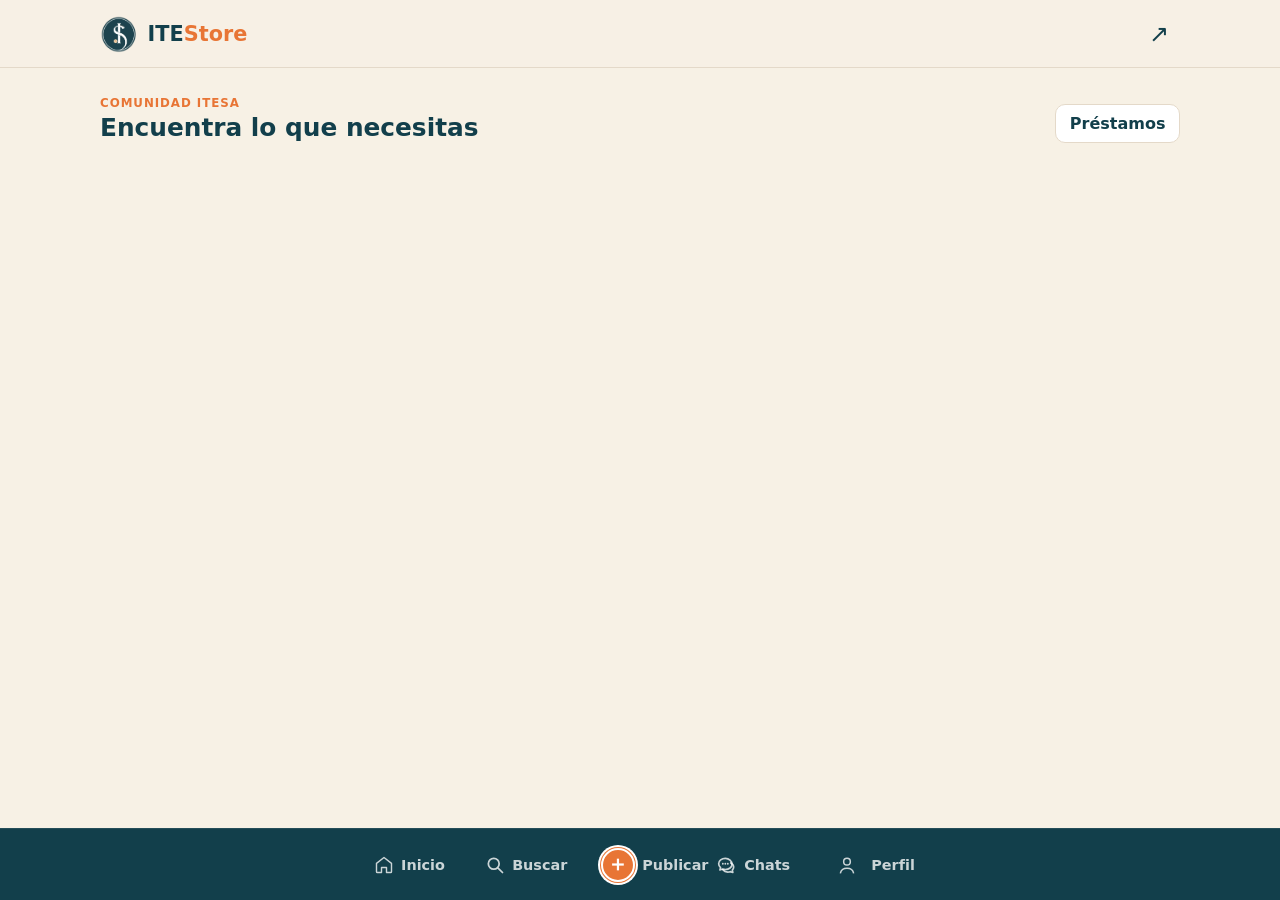
<file: index.html>
<!doctype html>
<html lang="es-MX">
  <head>
    <meta charset="UTF-8" />
    <meta name="viewport" content="width=device-width, initial-scale=1.0" />
    <meta name="theme-color" content="#123f4b" />
    <meta name="description" content="Marketplace universitario para estudiantes del ITESA." />
    <link rel="manifest" href="manifest.webmanifest" />
    <link rel="icon" type="image/png" href="assets/icons/itestore-icon.png" />
    <link rel="stylesheet" href="css/variables.css?v=20261117-10" />
    <link rel="stylesheet" href="css/base.css?v=20261117-10" />
    <link rel="stylesheet" href="css/components.css?v=20261117-10" />
    <link rel="stylesheet" href="css/responsive.css?v=20261117-10" />
    <title>ITEStore | ITESA</title>
  </head>
  <body>
    <a class="skip-link" href="#main-content">Saltar al contenido</a>
    <header class="topbar">
      <a class="brand" href="#home" aria-label="ITEStore, inicio"><img class="brand-logo" src="assets/icons/itestore-icon.png" alt="" /><span>ITE<span>Store</span></span></a>
      <div class="topbar-actions"><button class="icon-button" id="session-button" aria-label="Abrir inicio de sesión">↗</button></div>
    </header>

    <main id="main-content" class="page-shell" tabindex="-1">
      <section class="view active" data-view="home" aria-labelledby="home-title">
        <div class="section-heading"><div><p class="eyebrow">COMUNIDAD ITESA</p><h1 id="home-title">Encuentra lo que necesitas</h1></div><div class="heading-actions"><a class="filter-trigger" href="#loans">Préstamos</a></div></div>
        <div id="feed" class="card-grid" aria-live="polite"></div>
      </section>

      <section class="view" data-view="search" aria-labelledby="search-title">
        <div class="section-heading"><div><p class="eyebrow">CATÁLOGO</p><h1 id="search-title">Buscar publicaciones</h1></div></div>
        <form id="search-form" class="search-form">
          <label class="sr-only" for="search-input">Buscar</label>
          <input id="search-input" name="query" type="search" placeholder="Productos, nombre o correo institucional" autocomplete="off" />
          <button class="button search-icon-btn" type="submit" aria-label="Buscar">
            <svg viewBox="0 0 24 24" width="20" height="20" fill="none" stroke="currentColor" stroke-width="2.2" stroke-linecap="round" stroke-linejoin="round" aria-hidden="true"><circle cx="11" cy="11" r="7"/><line x1="20" y1="20" x2="16.35" y2="16.35"/></svg>
          </button>
          <button class="filter-trigger search-icon-btn" id="toggle-search-filters" type="button" data-action="toggle-search-filters" aria-expanded="false" aria-controls="search-filters" aria-label="Filtrar resultados">
            <svg viewBox="0 0 24 24" width="20" height="20" fill="none" stroke="currentColor" stroke-width="2.2" stroke-linecap="round" stroke-linejoin="round" aria-hidden="true"><polygon points="22 3 2 3 10 12.46 10 19 14 21 14 12.46 22 3"/></svg>
          </button>
        </form>
        <form id="search-filters" class="filter-panel search-filters" hidden><label>Carrera<select name="career"><option value="">Todas las carreras</option></select></label><label>Operación<select name="operation"><option value="">Cualquier operación</option><option value="SALE">Venta</option><option value="EXCHANGE">Intercambio</option></select></label><div class="price-pair"><label>Precio mínimo<input name="minPrice" type="number" min="0" inputmode="decimal" /></label><label>Precio máximo<input name="maxPrice" type="number" min="0" inputmode="decimal" /></label></div></form>
        <div id="search-results" class="card-grid"></div>
      </section>

      <section class="view" data-view="publish" aria-labelledby="publish-title">
        <div class="section-heading"><div><p class="eyebrow">NUEVA PUBLICACIÓN</p><h1 id="publish-title">Comparte algo útil</h1></div></div>
        <form id="publish-form" class="form-card publish-form" novalidate>
          <div class="form-group">
            <div class="floating-field">
              <input id="pub-title" name="title" required maxlength="100" placeholder=" " />
              <label for="pub-title">Título</label>
            </div>
            <div class="floating-field">
              <textarea id="pub-description" name="description" required maxlength="1000" rows="2" placeholder=" "></textarea>
              <label for="pub-description">Descripción</label>
            </div>
          </div>
          <div class="form-group form-row">
            <div class="floating-field has-value">
              <select id="pub-operation" name="operation_type" required><option value="SALE">Venta</option><option value="EXCHANGE">Intercambio</option></select>
              <label for="pub-operation">Operación</label>
            </div>
            <div class="floating-field has-value">
              <select id="pub-condition" name="condition" required><option value="USED">Usado</option><option value="NEW">Nuevo</option></select>
              <label for="pub-condition">Estado</label>
            </div>
          </div>
          <div class="form-group form-row">
            <div class="floating-field">
              <input id="pub-price" name="price" type="number" min="0" step="0.01" placeholder=" " />
              <label for="pub-price">Precio (MXN)</label>
            </div>
            <div class="floating-field has-value">
              <input id="pub-stock" name="stock" type="number" min="1" value="1" required placeholder=" " />
              <label for="pub-stock">Cantidad</label>
            </div>
          </div>
          <div id="current-images" hidden></div>
          <div class="form-group file-field">
            <span class="file-field-label">Fotografías del artículo <small>Máximo 4 imágenes (JPG o PNG).</small></span>
            <label class="file-upload-box" for="pub-images">
              <span class="file-upload-icon" aria-hidden="true">
                <svg viewBox="0 0 24 24" width="22" height="22" fill="none" stroke="currentColor" stroke-width="2" stroke-linecap="round" stroke-linejoin="round"><path d="M21 15v4a2 2 0 0 1-2 2H5a2 2 0 0 1-2-2v-4"/><polyline points="17 8 12 3 7 8"/><line x1="12" y1="3" x2="12" y2="15"/></svg>
              </span>
              <span class="file-upload-copy">
                <strong id="pub-images-title">Seleccionar imágenes</strong>
              </span>
            </label>
            <input id="pub-images" class="sr-only" name="images" type="file" accept="image/jpeg,image/png" multiple />
            <div id="pub-images-preview" class="selected-images-preview" hidden></div>
          </div>
          <button class="button success" id="publish-submit" type="submit">Publicar artículo</button>
          <button class="button secondary cancel-edit-button" id="cancel-edit" type="button" hidden>Cancelar edición</button>
        </form>
      </section>

      <section class="view" data-view="chats" aria-labelledby="chats-title"><div class="section-heading"><div><p class="eyebrow">CONVERSACIONES</p><h1 id="chats-title">Tus chats</h1></div></div><div id="chats-list" class="stack-list"></div></section>

      <section class="view" data-view="loans" aria-labelledby="loans-title">
        <div class="section-heading"><div><p class="eyebrow">PRÉSTAMOS</p><h1 id="loans-title">Solicitudes de préstamo</h1></div><div class="heading-actions"><button class="filter-trigger" data-action="open-my-loans">Mis préstamos</button><button class="button compact" data-action="open-loan-form">+ Solicitar</button></div></div>
        <div id="loans-list" class="stack-list"></div>
      </section>

      <section class="view" data-view="profile" aria-labelledby="profile-title"><div class="section-heading"><div><p class="eyebrow">TU CUENTA</p><h1 id="profile-title">Perfil</h1></div></div><div id="profile-content" class="form-card profile-shell"></div></section>
      <section class="view" data-view="admin" aria-labelledby="admin-title"><div class="section-heading"><div><p class="eyebrow">ADMINISTRACIÓN</p><h1 id="admin-title">Panel administrativo</h1></div></div><div id="admin-content" class="stack-list"></div></section>
    </main>

    <nav class="bottom-nav" aria-label="Navegación principal">
      <a href="#home" data-nav="home" aria-label="Inicio"><span class="nav-icon" aria-hidden="true"><svg class="nav-svg" viewBox="0 0 24 24" fill="none" stroke="currentColor" stroke-width="1.7" stroke-linecap="round" stroke-linejoin="round"><path d="m3 10 9-7 9 7v10a1 1 0 0 1-1 1h-5v-6H9v6H4a1 1 0 0 1-1-1z"/></svg></span><span class="nav-label">Inicio</span></a>
      <a href="#search" data-nav="search" aria-label="Buscar"><span class="nav-icon" aria-hidden="true"><svg class="nav-svg" viewBox="0 0 24 24" fill="none" stroke="currentColor" stroke-width="2.1" stroke-linecap="round"><circle cx="10.5" cy="10.5" r="6.5"/><path d="m16 16 5 5"/></svg></span><span class="nav-label">Buscar</span></a>
      <a href="#publish" data-nav="publish" class="publish-nav" aria-label="Publicar"><span class="nav-icon" aria-hidden="true">＋</span><span class="nav-label">Publicar</span></a>
      <a href="#chats" data-nav="chats" aria-label="Chats"><span class="nav-icon" aria-hidden="true"><svg class="nav-svg" viewBox="0 0 24 24" width="24" height="24" fill="none" stroke="currentColor" stroke-width="2" stroke-linecap="round" stroke-linejoin="round"><path d="M16.5 9.5C18.6 10.6 20 12.4 20 14.5c0 1.4-.6 2.7-1.6 3.7L19 21l-3.2-1c-.9.3-1.8.5-2.8.5-2.5 0-4.7-1.1-6-2.8"/><path d="M10 4C5.6 4 2 6.9 2 10.5c0 1.8.9 3.4 2.3 4.6L3.5 18l3.3-1.1c1 .3 2.1.6 3.2.6 4.4 0 8-2.9 8-6.5S14.4 4 10 4z"/><circle cx="7" cy="10.5" r="1.1" fill="currentColor" stroke="none"/><circle cx="10" cy="10.5" r="1.1" fill="currentColor" stroke="none"/><circle cx="13" cy="10.5" r="1.1" fill="currentColor" stroke="none"/></svg></span><span class="nav-label">Chats</span></a>
      <a href="#profile" data-nav="profile" aria-label="Perfil"><span class="nav-icon nav-profile-icon" id="nav-profile-icon" aria-hidden="true"><svg class="nav-svg" viewBox="0 0 24 24" fill="none" stroke="currentColor" stroke-width="1.8"><circle cx="12" cy="8" r="4"/><path d="M4 22c.8-4.1 3.4-6 8-6s7.2 1.9 8 6"/></svg></span><span class="nav-label">Perfil</span></a>
    </nav>

    <div id="modal-root" aria-live="polite"></div><div id="toast-root" class="toast-root" aria-live="polite" aria-atomic="true"></div>
    <template id="auth-template">
      <div class="modal-backdrop">
        <section class="modal" role="dialog" aria-modal="true" aria-labelledby="auth-title">
          <button class="modal-close" data-action="close-modal" aria-label="Cerrar">×</button>
          <p class="eyebrow">ITE STORE</p>
          <h2 id="auth-title">Accede a tu cuenta</h2>
          <div class="tab-row"><button class="tab active" data-auth-tab="login">Iniciar sesión</button><button class="tab" data-auth-tab="register">Registro</button></div>
          <form id="login-form" class="auth-form">
            <div class="form-group">
              <div class="floating-field">
                <input id="login-email" name="email" type="email" required placeholder=" " />
                <label for="login-email">Correo institucional</label>
              </div>
              <div class="floating-field">
                <input id="login-password" name="password" type="password" required minlength="6" placeholder=" " />
                <label for="login-password">Contraseña</label>
              </div>
            </div>
            <button class="button" type="submit">Iniciar sesión</button>
            <button class="link-button" type="button" data-action="recover-password">¿Olvidaste tu contraseña?</button>
          </form>
          <form id="register-form" class="auth-form" hidden>
            <div class="form-group">
              <div class="floating-field">
                <input id="reg-name" name="name" required maxlength="120" placeholder=" " />
                <label for="reg-name">Nombre completo</label>
              </div>
              <div class="floating-field">
                <input id="reg-email" name="email" type="email" required placeholder=" " />
                <label for="reg-email">Correo institucional</label>
              </div>
              <div class="floating-field">
                <select id="reg-career" name="career_id" required><option value="">Selecciona una carrera</option></select>
                <label for="reg-career">Carrera</label>
              </div>
            </div>
            <div class="form-group">
              <div class="floating-field">
                <input id="reg-password" name="password" type="password" required minlength="6" placeholder=" " />
                <label for="reg-password">Contraseña</label>
              </div>
              <div class="floating-field">
                <input id="reg-password-confirm" name="passwordConfirm" type="password" required minlength="6" placeholder=" " />
                <label for="reg-password-confirm">Confirmar contraseña</label>
              </div>
            </div>
            <button class="button success" type="submit">Crear cuenta</button>
          </form>
        </section>
      </div>
    </template>
    <template id="loan-template">
      <div class="modal-backdrop">
        <section class="modal" role="dialog" aria-modal="true" aria-labelledby="loan-form-title">
          <button class="modal-close" data-action="close-modal" aria-label="Cerrar">×</button>
          <h2 id="loan-form-title">Solicitar un préstamo</h2>
          <form id="loan-form" class="auth-form">
            <div class="form-group">
              <div class="floating-field">
                <input id="loan-title" name="title" required maxlength="100" placeholder=" " />
                <label for="loan-title">Artículo requerido</label>
              </div>
              <div class="floating-field">
                <textarea id="loan-description" name="description" required rows="2" placeholder=" "></textarea>
                <label for="loan-description">Descripción</label>
              </div>
            </div>
            <div class="form-group form-row">
              <div class="floating-field has-value">
                <input id="loan-quantity" name="quantity" type="number" required min="1" value="1" placeholder=" " />
                <label for="loan-quantity">Cantidad</label>
              </div>
              <div class="floating-field">
                <select id="loan-career" name="career_id" required><option value="">Selecciona una carrera</option></select>
                <label for="loan-career">Carrera</label>
              </div>
            </div>
            <div class="form-group">
              <div class="floating-field has-value">
                <input id="loan-deadline" name="deadline" type="datetime-local" required placeholder=" " />
                <label for="loan-deadline">Límite para propuestas</label>
              </div>
              <div class="floating-field">
                <input id="loan-duration" name="use_duration" required placeholder=" " />
                <label for="loan-duration">Tiempo de uso</label>
              </div>
              <div class="floating-field has-value">
                <input id="loan-return" name="estimated_return" type="datetime-local" required placeholder=" " />
                <label for="loan-return">Devolución estimada</label>
              </div>
            </div>
            <button class="button success" type="submit">Publicar solicitud</button>
          </form>
        </section>
      </div>
    </template>
    <script>if(location.protocol==='file:'){document.body.innerHTML='<main class="page-shell"><article class="empty-state"><span class="empty-icon">⚠</span>ITEStore debe abrirse desde un servidor local. Usa <strong>http://localhost:8000</strong>, no el archivo HTML directamente.</article></main>';}else{const script=document.createElement('script');script.type='module';script.src='js/app.js?v=20261117-10';document.body.append(script);}</script>
  </body>
</html>
</file>
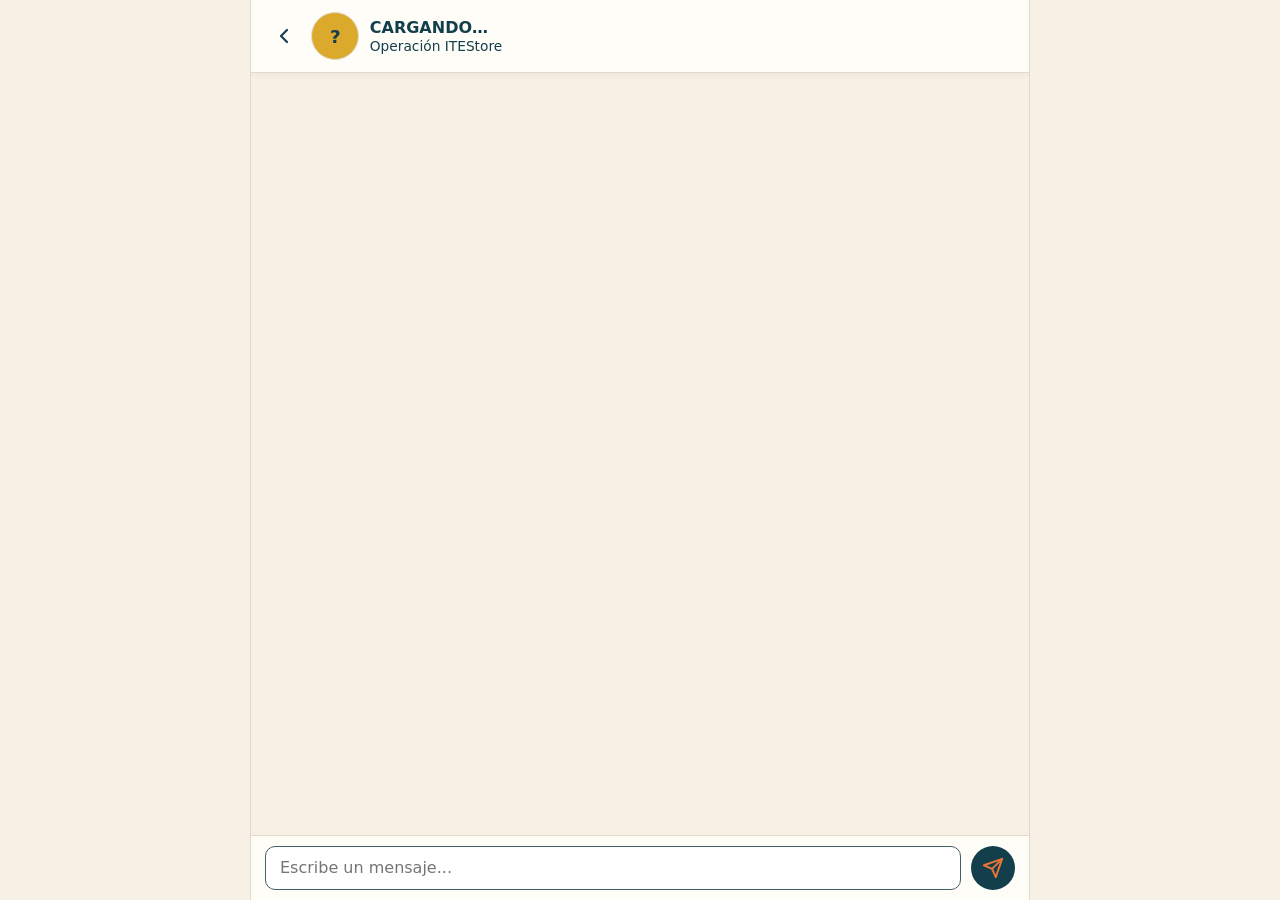
<file: chat.html>
<!doctype html>
<html lang="es-MX">
<head>
  <meta charset="UTF-8" />
  <meta name="viewport" content="width=device-width, initial-scale=1.0" />
  <meta name="theme-color" content="#123f4b" />
  <link rel="manifest" href="manifest.webmanifest" />
  <link rel="icon" type="image/svg+xml" href="assets/icons/favicon.svg" />
  <link rel="stylesheet" href="css/variables.css?v=20261117-10" />
  <link rel="stylesheet" href="css/base.css?v=20261117-10" />
  <link rel="stylesheet" href="css/components.css?v=20261117-10" />
  <title>Chat | ITEStore</title>
  <style>
    html,
    body {
      height: 100%;
      overflow: hidden;
      background: var(--cream);
    }

    .chat-page {
      position: fixed;
      inset: 0;
      width: 100%;
      min-height: var(--chat-viewport-height, 100svh);
      height: var(--chat-viewport-height, 100dvh);
      max-width: 780px;
      margin: 0 auto;
      display: flex;
      flex-direction: column;
      background: var(--cream);
      border-inline: 1px solid var(--line);
      overflow: hidden;
    }

    .chat-header {
      background: var(--surface);
      padding: .75rem 1rem;
      border-bottom: 1px solid var(--line);
      box-shadow: 0 2px 8px rgba(18, 63, 75, .06);
      display: flex;
      align-items: center;
      gap: .65rem;
      z-index: 4;
      flex: 0 0 auto;
    }

    .chat-back {
      width: 34px;
      height: 34px;
      display: inline-flex;
      align-items: center;
      justify-content: center;
      text-decoration: none;
      color: var(--ink);
      border-radius: 50%;
      flex: 0 0 auto;
    }

    .chat-back:hover {
      background: rgba(18, 63, 75, .07);
    }

    .chat-header .avatar {
      width: 48px;
      height: 48px;
      flex: 0 0 48px;
      font-size: 1.15rem;
    }

    .chat-header-info {
      flex: 1;
      min-width: 0;
      display: grid;
      gap: .1rem;
      border: 0;
      background: transparent;
      padding: 0;
      text-align: left;
      cursor: pointer;
    }

    .chat-header-info strong {
      font-size: 1rem;
      font-weight: 800;
      color: var(--ink);
      text-transform: uppercase;
      overflow: hidden;
      text-overflow: ellipsis;
      white-space: nowrap;
    }

    .chat-header-info small {
      font-size: .86rem;
      color: var(--ink);
      overflow: hidden;
      text-overflow: ellipsis;
      white-space: nowrap;
    }

    .chat-cancel-btn {
      border: 0;
      border-radius: 999px;
      background: var(--orange);
      color: var(--white);
      font-weight: 800;
      font-size: .92rem;
      padding: .52rem 1.05rem;
      min-height: 36px;
      flex: 0 0 auto;
    }

    .chat-cancel-btn[hidden] {
      display: none;
    }

    .chat-cancel-btn:hover {
      filter: brightness(1.06);
    }

    .operation-banner {
      margin: .75rem 1rem 0;
      padding: .9rem 1rem;
      background: var(--surface);
      border: 1px solid var(--line);
      border-radius: 14px;
      display: grid;
      gap: .45rem;
      box-shadow: 0 2px 8px rgba(18, 63, 75, .05);
      flex: 0 0 auto;
    }

    .operation-banner[hidden] {
      display: none;
    }

    .operation-banner strong {
      font-size: 1rem;
      color: var(--ink);
    }

    .operation-banner p {
      margin: 0;
      font-size: .88rem;
      color: var(--ink-soft);
    }

    .operation-banner-actions {
      display: flex;
      flex-wrap: wrap;
      gap: .55rem;
      margin-top: .2rem;
    }

    .chat-messages {
      flex: 1 1 auto;
      min-height: 0;
      overflow-y: auto;
      overflow-x: hidden;
      padding: .85rem 1rem 1rem;
      display: flex;
      flex-direction: column;
      gap: .7rem;
    }

    .chat-day-chip {
      align-self: center;
      background: #e6e2d8;
      color: var(--ink-soft);
      font-size: .78rem;
      font-weight: 650;
      padding: .28rem .85rem;
      border-radius: 7px;
      box-shadow: 0 2px 5px rgba(18, 63, 75, .14);
      margin: .2rem 0;
    }

    .message-bubble {
      position: relative;
      max-width: min(82%, 520px);
      overflow-wrap: anywhere;
      padding: .62rem .85rem .45rem;
      box-shadow: 0 2px 6px rgba(18, 63, 75, .14);
      display: grid;
      gap: .22rem;
    }

    .message-bubble.received {
      align-self: flex-start;
      background: var(--white);
      color: var(--ink);
      border-radius: 16px 16px 16px 2px;
    }

    .message-bubble.own {
      align-self: flex-end;
      background: #dce3e6;
      color: var(--ink);
      border-radius: 16px 16px 2px 16px;
    }

    .message-bubble-text {
      font-size: .95rem;
      line-height: 1.38;
      white-space: pre-wrap;
    }

    .message-bubble-meta {
      display: inline-flex;
      align-items: center;
      justify-content: flex-end;
      gap: .3rem;
      font-size: .72rem;
      color: var(--ink-soft);
      justify-self: end;
      margin-left: 1.5rem;
    }

    .msg-status-icon {
      display: inline-flex;
      align-items: center;
      justify-content: center;
      line-height: 1;
    }

    .process-card {
      width: 100%;
      background: #f5f2dc;
      border: 1px solid rgba(18, 63, 75, .28);
      border-radius: 16px;
      padding: .8rem 1rem .6rem;
      box-shadow: 0 3px 7px rgba(18, 63, 75, .14);
      display: grid;
      gap: .3rem;
    }

    .process-card.superseded {
      background: #c6c3b0;
      border-color: rgba(18, 63, 75, .36);
    }

    .process-card-title {
      margin: 0;
      font-size: 1.02rem;
      font-weight: 800;
      color: var(--ink);
    }

    .process-card-details {
      margin: 0;
      font-size: .9rem;
      color: var(--ink);
      line-height: 1.38;
    }

    .process-card-footer {
      display: flex;
      align-items: flex-end;
      justify-content: space-between;
      gap: .75rem;
      margin-top: .15rem;
    }

    .process-card-link {
      border: 0;
      background: transparent;
      padding: 0;
      color: var(--ink);
      font-size: .88rem;
      font-weight: 600;
      text-decoration: underline;
    }

    .process-card-superseded-label {
      font-size: .88rem;
      font-weight: 600;
      color: var(--ink);
    }

    .process-card-time {
      font-size: .74rem;
      color: var(--ink-soft);
      margin-left: auto;
      white-space: nowrap;
    }

    .process-confirmed-card {
      width: 100%;
      background: #f5f2dc;
      border: 1px solid rgba(18, 63, 75, .28);
      border-radius: 16px;
      padding: .75rem 1rem;
      box-shadow: 0 3px 7px rgba(18, 63, 75, .14);
      display: flex;
      align-items: center;
      justify-content: space-between;
      gap: .75rem;
    }

    .process-confirmed-card strong {
      font-size: 1rem;
      font-weight: 800;
      color: var(--ink);
    }

    .process-confirmed-card .rating-line {
      font-size: .94rem;
      font-weight: 600;
      color: var(--ink);
      display: flex;
      align-items: center;
      gap: .35rem;
      flex-wrap: wrap;
    }

    .process-confirmed-card .rating-stars {
      letter-spacing: .06em;
      font-size: 1.05rem;
      color: var(--ink);
    }

    .process-confirmed-card time {
      font-size: .74rem;
      color: var(--ink-soft);
      white-space: nowrap;
      flex: 0 0 auto;
    }

    .chat-process-bar {
      padding: .45rem 1rem .6rem;
      display: flex;
      align-items: center;
      justify-content: center;
      gap: .75rem;
      background: var(--cream);
      z-index: 3;
      flex: 0 0 auto;
      box-shadow: 0 -2px 7px rgba(18, 63, 75, .08);
    }

    .chat-process-bar[hidden] {
      display: none;
    }

    .chat-process-bar .button {
      flex: 1;
      max-width: 240px;
      border-radius: 14px;
      padding: .65rem .85rem;
      min-height: 42px;
      font-size: .92rem;
    }

    .chat-process-bar .btn-confirm-orange {
      background: var(--orange);
      color: var(--white);
    }

    .message-form {
      display: flex;
      align-items: flex-end;
      gap: .6rem;
      padding: .6rem .9rem max(.6rem, env(safe-area-inset-bottom));
      background: var(--surface);
      border-top: 1px solid var(--line);
      z-index: 4;
      flex: 0 0 auto;
    }

    .message-form textarea {
      min-width: 0;
      max-height: 120px;
      flex: 1;
      resize: none;
      overflow-y: auto;
      border: 1.5px solid var(--ink-soft);
      border-radius: 10px;
      background: var(--white);
      padding: .65rem .85rem;
      color: var(--ink);
      line-height: 1.35;
    }

    .chat-send-btn {
      width: 44px;
      height: 44px;
      flex: 0 0 44px;
      border: 0;
      border-radius: 50%;
      background: var(--ink);
      color: var(--orange);
      display: inline-grid;
      place-items: center;
    }

    .chat-send-btn:hover {
      filter: brightness(1.1);
    }

    /* Modales centrales dentro del chat */
    .chat-modal-backdrop {
      position: fixed;
      inset: 0;
      z-index: 60;
      background: rgba(14, 18, 20, .58);
      display: grid;
      place-items: center;
      padding: 1rem;
    }

    .chat-modal-card {
      width: min(370px, 92vw);
      background: var(--cream);
      border-radius: 22px;
      padding: 1.45rem 1.35rem 1.35rem;
      box-shadow: 0 14px 36px rgba(8, 35, 42, .28);
      display: grid;
      gap: 1rem;
    }

    .chat-modal-card h2 {
      margin: 0;
      text-align: center;
      font-size: 1.3rem;
      font-weight: 800;
      color: var(--ink);
      line-height: 1.2;
    }

    .chat-modal-field {
      display: grid;
      gap: .35rem;
    }

    .chat-modal-field label {
      font-size: .95rem;
      font-weight: 500;
      color: var(--ink);
    }

    .chat-modal-field select,
    .chat-modal-field input {
      width: 100%;
      min-height: 44px;
      border: 1.5px solid var(--ink-soft);
      border-radius: 10px;
      background: var(--white);
      padding: .6rem .8rem;
      color: var(--ink);
      font-size: .95rem;
    }

    .chat-modal-actions {
      display: flex;
      align-items: center;
      justify-content: center;
      gap: .75rem;
      margin-top: .25rem;
    }

    .chat-modal-actions .button {
      border-radius: 12px;
      padding: .6rem 1.15rem;
      min-height: 40px;
      font-size: .92rem;
    }

    .chat-modal-actions .btn-orange {
      background: var(--orange);
      color: var(--white);
    }

    .star-picker {
      display: flex;
      align-items: center;
      justify-content: center;
      gap: .35rem;
      margin: .35rem 0;
    }

    .star-btn {
      border: 0;
      background: transparent;
      padding: .15rem;
      font-size: 2.35rem;
      line-height: 1;
      color: var(--ink);
    }

    .chat-public-profile {
      width: min(520px, calc(100vw - 1.5rem));
      max-height: 88dvh;
      overflow-y: auto;
      text-align: center;
    }

    .chat-public-profile .avatar {
      width: 84px;
      height: 84px;
      margin: 0 auto .2rem;
    }

    .chat-publications {
      display: grid;
      gap: .6rem;
      text-align: left;
      width: 100%;
      min-width: 0;
    }

    .chat-publications .product-card {
      width: 100%;
    }

    .chat-publications .card-owner {
      pointer-events: none;
    }

    .chat-profile-actions {
      display: flex;
      gap: .65rem;
      width: 100%;
    }

    .chat-profile-actions .button {
      flex: 1 1 0;
      min-width: 0;
    }
  </style>
</head>
<body>
  <main class="chat-page">
    <header class="chat-header">
      <a id="chat-back" href="index.html?v=20261117-10#chats" class="chat-back" aria-label="Volver a chats">
        <svg viewBox="0 0 24 24" width="24" height="24" fill="none" stroke="currentColor" stroke-width="2.2" stroke-linecap="round" stroke-linejoin="round" aria-hidden="true">
          <polyline points="15 18 9 12 15 6" />
        </svg>
      </a>
      <span id="chat-avatar" class="avatar avatar-fallback" aria-hidden="true">?</span>
      <button type="button" id="chat-profile-button" class="chat-header-info" aria-label="Ver perfil del usuario">
        <strong id="chat-user-name">Cargando…</strong>
        <small id="chat-product-name">Operación ITEStore</small>
      </button>
      <button type="button" id="chat-cancel-btn" class="chat-cancel-btn" hidden>Cancelar</button>
    </header>

    <section id="operation-panel" class="operation-banner" hidden></section>

    <section id="messages" class="chat-messages" aria-live="polite"></section>

    <div id="chat-process-bar" class="chat-process-bar" hidden></div>

    <form id="message-form" class="message-form">
      <label class="sr-only" for="message-input">Mensaje</label>
      <textarea id="message-input" name="content" maxlength="1500" required rows="1" placeholder="Escribe un mensaje..." autocomplete="off"></textarea>
      <button class="chat-send-btn" type="submit" aria-label="Enviar mensaje">
        <svg viewBox="0 0 24 24" width="22" height="22" fill="none" stroke="currentColor" stroke-width="2.1" stroke-linecap="round" stroke-linejoin="round" aria-hidden="true">
          <line x1="22" y1="2" x2="11" y2="13" />
          <polygon points="22 2 15 22 11 13 2 9 22 2" />
        </svg>
      </button>
    </form>
  </main>

  <div id="chat-modal-root"></div>
  <div id="toast-root" class="toast-root" aria-live="polite"></div>
  <script type="module" src="js/chat.js?v=20261117-10"></script>
</body>
</html>
</file>
<file: css/variables.css>
:root { --cream:#f7f1e5; --surface:#fffdf8; --white:#fff; --ink:#123f4b; --ink-soft:#42616a; --mustard:#dba92b; --orange:#e87535; --green:#2d7f63; --red:#b84740; --line:#e4d9c9; --shadow:0 8px 22px rgba(18,63,75,.09); --radius:16px; --radius-sm:10px; --bottom-nav:72px; --font:Inter, ui-sans-serif, system-ui, -apple-system, BlinkMacSystemFont, "Segoe UI", sans-serif; }
</file>
<file: css/base.css>
* {
  box-sizing: border-box;
  scrollbar-width: none;
  -ms-overflow-style: none;
}

*::-webkit-scrollbar {
  display: none;
  width: 0;
  height: 0;
}

html {
  background: var(--cream);
  color: var(--ink);
  font-family: system-ui, -apple-system, BlinkMacSystemFont, "Segoe UI", sans-serif;
  font-size: 16px;
  height: 100%;
  overflow: hidden;
}

body {
  margin: 0;
  height: 100dvh;
  overflow: hidden;
  background: var(--cream);
  --topbar-h: max(var(--topbar, 68px), 68px);
  --bottombar-h: max(var(--bottom-nav, 68px), 68px);
}

img {
  max-width: 100%;
  display: block;
}

button,
input,
select,
textarea {
  font: inherit;
}

button {
  cursor: pointer;
}

:focus-visible {
  outline: 3px solid var(--orange);
  outline-offset: 2px;
}

.skip-link {
  position: absolute;
  left: -9999px;
}

.skip-link:focus {
  position: fixed;
  left: 1rem;
  top: 1rem;
  z-index: 100;
  background: var(--ink);
  color: var(--white);
  padding: .75rem 1rem;
  border-radius: 10px;
}

.sr-only {
  position: absolute;
  width: 1px;
  height: 1px;
  overflow: hidden;
  clip: rect(0 0 0 0);
}

.topbar {
  position: fixed;
  top: 0;
  inset-inline: 0;
  height: var(--topbar-h);
  z-index: 30;
  display: flex;
  align-items: center;
  justify-content: space-between;
  padding: 0 1rem;
  background: rgba(247, 240, 229, .97);
  border-bottom: 1px solid var(--line);
  backdrop-filter: blur(8px);
}

.brand {
  display: flex;
  align-items: center;
  gap: .6rem;
  text-decoration: none;
  color: var(--ink);
  font-weight: 800;
  font-size: 1.3rem;
}

.brand-mark {
  width: 36px;
  height: 36px;
  border-radius: 10px;
  background: var(--ink);
  color: var(--mustard);
  display: grid;
  place-items: center;
  font-size: .95rem;
}

.brand-logo {
  width: 38px;
  height: 38px;
  border-radius: 50%;
  object-fit: cover;
  flex: 0 0 38px;
}

.brand span span {
  color: var(--orange);
}

/* Contenedor central delimitado exactamente entre topbar y bottom-nav */
.page-shell {
  position: fixed;
  top: var(--topbar-h);
  bottom: calc(var(--bottombar-h) + env(safe-area-inset-bottom));
  left: 0;
  right: 0;
  width: min(100%, var(--max-width, 1080px));
  margin: 0 auto;
  padding: 1.25rem 1rem 1.5rem;
  overflow-y: auto;
  overflow-x: hidden;
  overscroll-behavior-y: contain;
  -webkit-overflow-scrolling: touch;
}

.view {
  display: none;
}

.view.active {
  display: block;
}

.section-heading {
  display: flex;
  align-items: end;
  justify-content: space-between;
  gap: .75rem;
  margin-bottom: 1.15rem;
}

.eyebrow {
  margin: 0 0 .25rem;
  font-size: .74rem;
  font-weight: 800;
  letter-spacing: .08em;
  color: var(--orange);
}

h1,
h2 {
  margin: 0;
  line-height: 1.15;
}

h1 {
  font-size: 1.55rem;
}

.bottom-nav {
  position: fixed;
  bottom: 0;
  inset-inline: 0;
  z-index: 30;
  height: calc(var(--bottombar-h) + env(safe-area-inset-bottom));
  padding-bottom: env(safe-area-inset-bottom);
  background: var(--ink);
  display: flex;
  align-items: center;
  justify-content: space-around;
  border-top: 1px solid rgba(255, 255, 255, .08);
}

.bottom-nav a {
  color: rgba(255, 255, 255, .78);
  text-decoration: none;
  display: grid;
  justify-items: center;
  gap: .2rem;
  font-size: .72rem;
  font-weight: 650;
  width: 20%;
  max-width: 76px;
  padding: .35rem 0;
}

.bottom-nav a.active {
  color: var(--orange);
}

.bottom-nav .nav-icon {
  font-size: 1.6rem;
  line-height: 1;
  display: inline-flex;
  align-items: center;
  justify-content: center;
}

.bottom-nav .nav-svg {
  width: 1.6rem;
  height: 1.6rem;
  display: block;
}

.bottom-nav .nav-profile-icon {
  width: 36px;
  height: 36px;
  aspect-ratio: 1;
  flex: 0 0 36px;
  border-radius: 50%;
  overflow: hidden;
  border: 0;
  background: transparent;
}

.bottom-nav .nav-profile-icon img { width: 100%; height: 100%; object-fit: cover; border-radius: 50%; border: 2px solid rgba(255,255,255,.8); }

.bottom-nav .nav-label {
  display: none;
}

.publish-nav .nav-icon {
  width: 36px;
  height: 36px;
  border-radius: 50%;
  background: var(--orange);
  color: white;
  display: grid;
  place-items: center;
  margin: 0;
  border: 2px solid var(--white);
  box-shadow: 0 0 0 1px var(--orange), 0 0 0 3px var(--white);
}
</file>
<file: css/components.css>
.button {
  border: 0;
  border-radius: 10px;
  background: var(--ink);
  color: white;
  padding: .72rem 1rem;
  font-weight: 750;
  min-height: 44px;
  text-decoration: none;
  display: inline-flex;
  align-items: center;
  justify-content: center;
}

.button:hover {
  filter: brightness(1.1);
}

.button.success {
  background: var(--green);
}

.button.secondary {
  background: var(--mustard);
  color: var(--ink);
}

.button.button-outline {
  background: transparent;
  color: var(--ink);
  border: 1px solid var(--ink);
}

.button.compact {
  padding: .5rem .7rem;
  min-height: 38px;
  font-size: .85rem;
}

.icon-button,
.filter-trigger,
.link-button,
.modal-close {
  border: 0;
  background: transparent;
  color: var(--ink);
}

.icon-button {
  font-size: 1.5rem;
}

.filter-trigger {
  padding: .55rem .85rem;
  border: 1px solid var(--line);
  border-radius: 10px;
  background: var(--white);
  font-weight: 700;
  text-decoration: none;
  display: inline-flex;
  align-items: center;
  justify-content: center;
}

.filter-panel,
.form-card {
  display: grid;
  gap: .9rem;
  background: var(--surface);
  padding: 1rem;
  border: 1px solid var(--line);
  border-radius: var(--radius);
  box-shadow: var(--shadow);
  margin-bottom: 1.2rem;
  min-width: 0;
}

.filter-panel[hidden] {
  display: none;
}

.filter-panel label {
  display: grid;
  gap: .35rem;
  font-weight: 600;
  color: var(--ink-soft);
  font-size: .88rem;
}

.filter-panel input,
.filter-panel select,
.search-form input {
  width: 100%;
  border: 1px solid var(--line);
  border-radius: 9px;
  background: white;
  padding: .72rem;
  color: var(--ink);
  min-height: 44px;
}

/* Grupos y campos con etiqueta flotante y línea inferior */
.form-group {
  display: grid;
  gap: 1.15rem;
  background: var(--cream);
  padding: 1rem .95rem 1.1rem;
  border-radius: 12px;
}

.form-group.form-row {
  grid-template-columns: 1fr 1fr;
  gap: .95rem;
}

.floating-field {
  position: relative;
  display: grid;
  padding-top: 1.1rem;
}

.floating-field label {
  position: absolute;
  left: 0;
  top: 1.32rem;
  font-size: .98rem;
  font-weight: 500;
  color: var(--ink-soft);
  pointer-events: none;
  transform-origin: left top;
  transition: top .18s ease, font-size .18s ease, color .18s ease, font-weight .18s ease;
  white-space: nowrap;
  overflow: hidden;
  text-overflow: ellipsis;
  max-width: 100%;
}

.floating-field input,
.floating-field textarea,
.floating-field select {
  width: 100%;
  border: 0;
  border-bottom: 2px solid var(--ink);
  border-radius: 0;
  background: transparent;
  padding: .3rem 0 .42rem;
  color: var(--ink);
  font-size: .98rem;
  min-height: 36px;
  outline: none;
  transition: border-color .18s ease;
}

.floating-field textarea {
  resize: vertical;
  min-height: 42px;
  line-height: 1.4;
}

.floating-field input:focus,
.floating-field textarea:focus,
.floating-field select:focus {
  outline: none;
  border-bottom-color: var(--orange);
}

.floating-field input:focus + label,
.floating-field textarea:focus + label,
.floating-field select:focus + label,
.floating-field input:not(:placeholder-shown) + label,
.floating-field textarea:not(:placeholder-shown) + label,
.floating-field.has-value label {
  top: 0;
  font-size: .78rem;
  font-weight: 600;
  color: var(--ink);
}

.floating-field select:not(.has-selection) {
  color: transparent;
}

.floating-field select:focus,
.floating-field select.has-selection {
  color: var(--ink);
}

.file-field {
  gap: .65rem;
}

.file-field-label {
  font-size: .9rem;
  font-weight: 600;
  color: var(--ink);
}

.file-upload-box {
  display: flex;
  align-items: center;
  gap: .85rem;
  padding: .85rem 1rem;
  border: 1.5px dashed var(--ink);
  border-radius: 12px;
  background: var(--surface);
  cursor: pointer;
  transition: border-color .18s ease, background-color .18s ease;
}

.file-upload-box:hover {
  border-color: var(--orange);
  background: #fff8f3;
}

.file-upload-icon {
  width: 42px;
  height: 42px;
  flex: 0 0 42px;
  border-radius: 10px;
  background: var(--ink);
  color: var(--white);
  display: grid;
  place-items: center;
}

.file-upload-copy {
  display: grid;
  gap: .15rem;
  min-width: 0;
}

.file-upload-copy strong {
  font-size: .94rem;
  font-weight: 700;
  color: var(--ink);
}

.file-upload-copy span {
  font-size: .78rem;
  color: var(--ink-soft);
}

.selected-images-preview {
  display: grid;
  grid-template-columns: repeat(4, minmax(0, 1fr));
  gap: .5rem;
}

.selected-images-preview[hidden] {
  display: none;
}

.selected-images-preview img {
  width: 100%;
  aspect-ratio: 1;
  object-fit: cover;
  border-radius: 8px;
  border: 1px solid var(--line);
}

.form-row,
.price-pair {
  display: grid;
  grid-template-columns: 1fr 1fr;
  gap: .75rem;
}

.card-grid {
  display: grid;
  grid-template-columns: 1fr;
  gap: 1.25rem;
  min-width: 0;
  width: 100%;
}

.product-card {
  overflow: visible;
  background: var(--cream);
  border: 1px solid var(--line);
  border-radius: 0;
  box-shadow: none;
  cursor: default;
  min-width: 0;
  position: relative;
}

.product-card.unavailable-favorite {
  overflow: hidden;
}

.unavailable-overlay {
  position: absolute;
  inset: 0;
  z-index: 10;
  background: rgba(14, 18, 20, .74);
  display: flex;
  flex-direction: column;
  align-items: center;
  justify-content: center;
  gap: .95rem;
  padding: 1.25rem;
  text-align: center;
}

.unavailable-overlay p {
  margin: 0;
  color: var(--white);
  font-weight: 800;
  font-size: 1.05rem;
  line-height: 1.3;
  letter-spacing: .02em;
  text-transform: uppercase;
  max-width: 220px;
}

.unavailable-overlay small {
  color: var(--white);
  font-size: .78rem;
  line-height: 1.35;
  max-width: 230px;
}

.unavailable-remove-btn {
  border: 0;
  border-radius: 12px;
  background: var(--orange);
  color: var(--white);
  font-weight: 750;
  font-size: .95rem;
  padding: .62rem 1.65rem;
  min-height: 40px;
}

.unavailable-remove-btn:hover {
  filter: brightness(1.08);
}

.product-image {
  height: 290px;
  background: linear-gradient(135deg, #e5c66f, #f8e7b6);
  display: grid;
  place-items: center;
  color: var(--ink-soft);
  font-size: .8rem;
  overflow: hidden;
}

.product-image img {
  width: 100%;
  height: 100%;
  object-fit: cover;
}

.product-body {
  padding: .65rem .85rem .9rem;
}

.product-title {
  font-weight: 800;
  font-size: 1.05rem;
  margin: 0;
  color: var(--ink);
}

.product-price {
  font-weight: 800;
  font-size: 1.05rem;
  color: var(--orange);
  margin: 0;
}

.card-meta {
  font-size: .74rem;
  color: var(--ink-soft);
  margin: 0;
}

.badge {
  font-size: .69rem;
  font-weight: 800;
  border-radius: 99px;
  padding: .2rem .45rem;
  display: inline-block;
  background: #e3f0e9;
  color: var(--green);
}

.badge.pending {
  background: #fff1cd;
  color: #8e6100;
}

.empty-state {
  grid-column: 1 / -1;
  text-align: center;
  padding: 2.5rem 1rem;
  background: var(--surface);
  border: 1px dashed var(--line);
  border-radius: var(--radius);
  color: var(--ink-soft);
}

.empty-state .empty-icon {
  font-size: 2rem;
  display: block;
  margin-bottom: .4rem;
}

.search-form {
  display: flex;
  align-items: stretch;
  gap: .45rem;
  margin-bottom: 1rem;
}

.search-form input {
  flex: 1;
  min-width: 0;
}

.search-icon-btn {
  display: inline-flex;
  align-items: center;
  justify-content: center;
  width: 44px;
  min-width: 44px;
  min-height: 44px;
  padding: 0;
  border-radius: 10px;
}

.search-icon-btn[aria-expanded="true"] {
  background: var(--ink);
  color: var(--white);
  border-color: var(--ink);
}

.stack-list {
  display: grid;
  gap: .75rem;
}

.list-card {
  background: var(--white);
  border: 1px solid var(--line);
  border-radius: var(--radius-sm);
  padding: 1rem;
  display: flex;
  justify-content: space-between;
  gap: .75rem;
  align-items: center;
  min-width: 0;
}

.list-card h3,
.list-card p {
  margin: 0;
}

.list-card h3 {
  font-size: 1rem;
}

.list-card p {
  font-size: .82rem;
  color: var(--ink-soft);
}

/* Tarjetas de solicitudes de préstamo */
.loan-request-card {
  display: grid;
  gap: .65rem;
  background: var(--cream);
  border: 1px solid var(--line);
  border-radius: 0;
  padding: .9rem 1rem;
  cursor: pointer;
}

.loan-request-header {
  display: flex;
  align-items: center;
  gap: .65rem;
}

.loan-request-header .avatar {
  width: 42px;
  height: 42px;
  flex: 0 0 42px;
}

.loan-request-content {
  display: grid;
  gap: .65rem;
}

.loan-request-info {
  display: grid;
  gap: .2rem;
}

.loan-request-title {
  font-size: 1.08rem;
  font-weight: 800;
  color: var(--ink);
  margin: 0 0 .25rem;
}

.loan-request-info p {
  margin: 0;
  font-size: .92rem;
  color: var(--ink);
  line-height: 1.4;
}

.loan-request-action {
  display: flex;
  justify-content: flex-end;
}

.loan-request-action .button {
  border-radius: 12px;
  padding: .6rem 1.05rem;
  font-size: .9rem;
}

.modal-backdrop {
  position: fixed;
  inset: 0;
  z-index: 50;
  background: rgba(8, 35, 42, .58);
  display: grid;
  align-items: end;
}

.modal {
  background: var(--surface);
  max-height: 92dvh;
  overflow: auto;
  border-radius: 22px 22px 0 0;
  padding: 1.4rem 1rem calc(1.2rem + env(safe-area-inset-bottom));
  position: relative;
}

.modal-close {
  font-size: 2rem;
  line-height: 1;
  position: absolute;
  right: .75rem;
  top: .7rem;
}

.tab-row {
  display: flex;
  border-bottom: 1px solid var(--line);
  margin-bottom: 1rem;
}

.tab {
  background: transparent;
  border: 0;
  padding: .65rem .85rem;
  color: var(--ink-soft);
  font-weight: 750;
}

.tab.active {
  color: var(--ink);
  border-bottom: 3px solid var(--orange);
}

.auth-form {
  display: grid;
  gap: .95rem;
}

.auth-form[hidden] {
  display: none !important;
}

.topbar-actions .icon-button {
  width: 42px;
  height: 42px;
  display: inline-grid;
  place-items: center;
  padding: 0;
}

.link-button {
  padding: 0;
  text-decoration: underline;
  font-size: .85rem;
  justify-self: start;
}

.toast-root {
  position: fixed;
  z-index: 90;
  left: 1rem;
  right: 1rem;
  bottom: calc(var(--bottombar-h) + 1rem);
  display: grid;
  gap: .5rem;
  pointer-events: none;
}

.toast {
  background: var(--ink);
  color: white;
  padding: .8rem 1rem;
  border-radius: 10px;
  box-shadow: var(--shadow);
  font-weight: 650;
}

.toast.error {
  background: var(--red);
}

.toast.success {
  background: var(--green);
}

small {
  font-weight: 500;
  color: var(--ink-soft);
}

.detail-gallery {
  display: grid;
  grid-template-columns: repeat(2, minmax(0, 1fr));
  gap: .65rem;
  margin: 1rem 0;
}

.detail-gallery .product-image {
  height: 145px;
  border-radius: var(--radius-sm);
}

.detail-meta {
  display: grid;
  grid-template-columns: 1fr 1fr;
  gap: .65rem;
  margin: 1rem 0;
}

.detail-meta p {
  margin: 0;
  font-size: .9rem;
}

.detail-description {
  white-space: pre-wrap;
}

.current-images {
  display: grid;
  grid-template-columns: repeat(4, minmax(0, 1fr));
  gap: .5rem;
}

.current-image {
  position: relative;
  min-width: 0;
}

.current-image img {
  width: 100%;
  aspect-ratio: 1;
  object-fit: cover;
  border-radius: var(--radius-sm);
  display: block;
}

.current-image button {
  position: absolute;
  top: .2rem;
  right: .2rem;
  border: 0;
  border-radius: 50%;
  width: 26px;
  height: 26px;
  background: var(--ink);
  color: white;
  font-weight: 800;
}

.current-images-note {
  font-size: .82rem;
  color: var(--ink-soft);
  margin: .1rem 0 .5rem;
}

.section-heading {
  flex-wrap: wrap;
}

.heading-actions {
  display: flex;
  gap: .45rem;
  align-items: center;
  flex-wrap: wrap;
}

.loan-status {
  margin-top: .35rem;
}

.avatar {
  width: 40px;
  height: 40px;
  flex: 0 0 40px;
  border-radius: 50%;
  object-fit: cover;
  display: inline-grid;
  place-items: center;
  background: var(--mustard);
  color: var(--ink);
  font-weight: 800;
}

.avatar-fallback {
  border: 1px solid var(--line);
}

.social-card {
  display: block;
  cursor: default;
}

.card-owner {
  display: flex;
  align-items: center;
  justify-content: space-between;
  gap: .5rem;
  padding: .7rem .85rem;
  position: relative;
}

.owner-link {
  border: 0;
  background: transparent;
  padding: 0;
  display: flex;
  align-items: center;
  gap: .65rem;
  min-width: 0;
  text-align: left;
  color: var(--ink);
}

.owner-info {
  display: grid;
  gap: .1rem;
  min-width: 0;
}

.owner-name {
  font-weight: 800;
  font-size: .95rem;
  color: var(--ink);
  overflow: hidden;
  text-overflow: ellipsis;
  white-space: nowrap;
}

.owner-career {
  font-size: .78rem;
  font-weight: 500;
  color: var(--ink-soft);
  overflow: hidden;
  text-overflow: ellipsis;
  white-space: nowrap;
}

.card-menu-wrap {
  position: relative;
  flex: 0 0 auto;
}

.card-menu {
  font-size: 1.35rem;
  line-height: 1;
  padding: .25rem .45rem;
}

.card-floating-menu {
  position: absolute;
  top: calc(100% + .25rem);
  right: 0;
  z-index: 15;
  background: var(--cream);
  border: 1px solid var(--line);
  border-radius: 8px;
  box-shadow: 0 6px 18px rgba(18, 63, 75, .18);
  padding: .25rem;
  min-width: 195px;
}

.card-floating-menu[hidden] {
  display: none;
}

.card-floating-option {
  width: 100%;
  border: 0;
  background: transparent;
  color: var(--ink);
  font-weight: 600;
  font-size: .92rem;
  padding: .65rem .85rem;
  text-align: left;
  border-radius: 6px;
  white-space: nowrap;
}

.card-floating-option:hover {
  background: rgba(18, 63, 75, .07);
}

.product-gallery {
  display: flex;
  overflow-x: auto;
  scroll-snap-type: x mandatory;
}

.product-gallery .product-image {
  flex: 0 0 100%;
  height: 290px;
  scroll-snap-align: start;
}

.gallery-dots {
  display: flex;
  justify-content: center;
  align-items: center;
  gap: .4rem;
  padding-top: .55rem;
}

.gallery-dot {
  width: 7px;
  height: 7px;
  border-radius: 50%;
  background: #e6b89c;
  transition: background-color .2s ease, transform .2s ease;
}

.gallery-dot.active {
  background: var(--orange);
  transform: scale(1.15);
}

.product-name-price {
  display: flex;
  gap: .5rem;
  justify-content: space-between;
  align-items: baseline;
  margin-bottom: .45rem;
}

.product-name-price .product-title {
  white-space: normal;
}

.product-name-price .product-price {
  text-align: right;
  white-space: nowrap;
}

.card-details {
  font-size: .86rem;
  color: var(--ink);
  margin-bottom: .5rem;
}

.card-details summary {
  cursor: pointer;
  color: var(--ink);
  font-weight: 600;
  text-decoration: underline;
  font-size: .86rem;
}

.card-details[open] summary {
  margin-top: .55rem;
  margin-bottom: 0;
}

.card-details-body {
  display: grid;
  gap: .15rem;
  margin-bottom: .35rem;
}

.card-details p {
  margin: 0;
  line-height: 1.4;
}

.card-footer {
  display: flex;
  align-items: flex-end;
  justify-content: space-between;
  gap: .5rem;
  margin-top: .35rem;
}

.card-date {
  font-size: .8rem;
  color: var(--ink);
  margin: 0;
}

.card-actions {
  display: flex;
  align-items: center;
  justify-content: flex-end;
  gap: .55rem;
}

.favorite-button {
  font-size: 1.75rem;
  line-height: 1;
  color: var(--ink);
  padding: .15rem .25rem;
  display: inline-flex;
  align-items: center;
  justify-content: center;
}

.favorite-button.active {
  color: var(--orange);
}

/* Módulo Mi Perfil */
.profile-shell {
  background: transparent;
  border: 0;
  box-shadow: none;
  padding: 0;
  gap: 1.25rem;
  width: 100%;
  max-width: 100%;
  min-width: 0;
}

.profile-card {
  width: 100%;
  max-width: 100%;
  min-width: 0;
  background: var(--cream);
  border: 1px solid var(--line);
  padding: 1.35rem 1rem;
  display: flex;
  flex-direction: column;
  align-items: center;
  text-align: center;
  gap: .85rem;
}

.profile-avatar-wrap {
  position: relative;
  width: 112px;
  height: 112px;
  border-radius: 50%;
  overflow: hidden;
  flex: 0 0 112px;
  display: grid;
  place-items: center;
}

.profile-avatar-wrap .avatar {
  width: 100%;
  height: 100%;
  font-size: 2.3rem;
}

.profile-avatar-trigger {
  position: absolute;
  inset: 0;
  display: flex;
  align-items: flex-end;
  justify-content: center;
  cursor: pointer;
}

.profile-avatar-overlay {
  width: 100%;
  height: 50%;
  background: rgba(65, 75, 78, .78);
  color: var(--white);
  font-size: .78rem;
  font-weight: 600;
  line-height: 1.15;
  display: flex;
  align-items: center;
  justify-content: center;
  text-align: center;
  padding: 0 .5rem;
}

.profile-info {
  display: grid;
  gap: .25rem;
  justify-items: center;
  min-width: 0;
  width: 100%;
}

.profile-display-name {
  margin: 0;
  font-size: 1.2rem;
  font-weight: 800;
  color: var(--orange);
  text-transform: uppercase;
  letter-spacing: .02em;
  max-width: 100%;
  overflow-wrap: anywhere;
}

.profile-name-input {
  width: min(100%, 300px);
  border: 0;
  border-bottom: 2px solid var(--ink);
  border-radius: 0;
  background: transparent;
  color: var(--orange);
  font-size: 1.2rem;
  font-weight: 800;
  text-transform: uppercase;
  text-align: center;
  padding: .15rem .25rem .25rem;
  outline: none;
}

.profile-name-input:focus {
  border-bottom-color: var(--orange);
}

.profile-email-text {
  margin: 0;
  font-size: .92rem;
  color: var(--ink);
  max-width: 100%;
  overflow-wrap: anywhere;
}

.profile-stars {
  margin: .1rem 0 0;
  font-size: 1.15rem;
  letter-spacing: .08em;
  color: var(--ink);
}

.profile-card-actions {
  display: flex;
  align-items: center;
  justify-content: center;
  gap: .75rem;
  margin-top: .25rem;
  flex-wrap: wrap;
}

.profile-card-actions .button {
  min-width: 112px;
  border-radius: 12px;
  padding: .58rem 1.15rem;
  min-height: 40px;
  font-size: .92rem;
}

.profile-tabs-wrap {
  position: relative;
  display: flex;
  align-items: center;
  margin-top: .25rem;
  width: 100%;
  max-width: 100%;
  min-width: 0;
  overflow: hidden;
}

.profile-tabs {
  display: flex;
  gap: 1.25rem;
  overflow-x: auto;
  border-bottom: 1px solid var(--line);
  width: 100%;
  min-width: 0;
  padding-right: 2.75rem;
  scroll-behavior: smooth;
}

.profile-tabs .tab {
  flex: 0 0 auto;
  white-space: nowrap;
  padding: .65rem .15rem;
  font-size: .98rem;
  color: var(--ink);
  border-bottom: 3px solid transparent;
}

.profile-tabs .tab.active {
  color: var(--ink);
  border-bottom-color: var(--orange);
}

.profile-tabs-hint {
  position: absolute;
  top: 0;
  bottom: 1px;
  width: 44px;
  border: 0;
  padding: 0;
  display: flex;
  align-items: center;
  justify-content: center;
  color: var(--ink-soft);
  transition: opacity .2s ease;
}

.profile-tabs-hint.right {
  right: 0;
  background: linear-gradient(90deg, rgba(247, 240, 229, 0) 0%, rgba(235, 168, 128, .65) 55%, rgba(230, 148, 102, .85) 100%);
}

.profile-tabs-hint.left {
  left: 0;
  background: linear-gradient(270deg, rgba(247, 240, 229, 0) 0%, rgba(235, 168, 128, .65) 55%, rgba(230, 148, 102, .85) 100%);
}

.profile-tabs-hint[hidden] {
  display: none;
}

.profile-actions {
  display: flex;
  flex-direction: column;
  align-items: center;
  justify-content: center;
  gap: .75rem;
  margin-top: 2.25rem;
  width: 100%;
}

.profile-actions .button {
  min-width: 215px;
  text-align: center;
}

.transaction-card {
  align-items: center;
}

.transaction-thumb {
  width: 46px;
  height: 46px;
  border-radius: 8px;
  overflow: hidden;
  background: var(--cream);
  display: grid;
  place-items: center;
  flex: 0 0 46px;
}

.transaction-thumb img {
  width: 100%;
  height: 100%;
  object-fit: cover;
}

.search-users,
.search-products {
  grid-column: 1 / -1;
  display: grid;
  gap: .65rem;
  margin-bottom: 1rem;
  min-width: 0;
}

.search-users h2,
.search-products h2 {
  font-size: 1rem;
  margin: 0;
}

.user-result {
  border: 1px solid var(--line);
  border-radius: 10px;
  background: var(--white);
  padding: .6rem;
  display: flex;
  align-items: center;
  gap: .65rem;
  text-align: left;
  color: var(--ink);
}

.user-result span {
  display: grid;
  gap: .05rem;
}

.user-result small {
  font-size: .75rem;
}

.stats-grid {
  display: grid;
  grid-template-columns: repeat(2, minmax(0, 1fr));
  gap: .6rem;
}

.stats-grid article {
  padding: .85rem;
  border: 1px solid var(--line);
  border-radius: var(--radius-sm);
  background: var(--white);
  display: grid;
}

.stats-grid strong {
  font-size: 1.5rem;
  color: var(--green);
}

.stats-grid span {
  font-size: .78rem;
  color: var(--ink-soft);
}

/* Lista de Chats */
#chats-list {
  display: grid;
  gap: 0;
  width: 100%;
  min-width: 0;
}

.chat-row {
  position: relative;
  display: grid;
  grid-template-columns: 54px minmax(0, 1fr);
  align-items: center;
  gap: .85rem;
  padding: .85rem .35rem .75rem;
  background: transparent;
  border-bottom: 1.5px solid var(--orange);
  cursor: pointer;
  width: 100%;
  max-width: 100%;
  min-width: 0;
  transition: background-color .15s ease;
}

.chat-row:hover {
  background: rgba(18, 63, 75, .04);
}

.chat-row-avatar .avatar {
  width: 54px;
  height: 54px;
  flex: 0 0 54px;
  font-size: 1.25rem;
}

.chat-row-avatar {
  min-width: 0;
}

.chat-row-body {
  flex: 1;
  min-width: 0;
  display: grid;
  gap: .22rem;
}

.chat-row-top {
  display: flex;
  align-items: center;
  justify-content: space-between;
  gap: .5rem;
  min-width: 0;
}

.chat-row-name {
  margin: 0;
  font-size: 1rem;
  font-weight: 800;
  color: var(--ink);
  text-transform: uppercase;
  overflow: hidden;
  text-overflow: ellipsis;
  white-space: nowrap;
  min-width: 0;
}

.chat-unread-dot {
  width: 14px;
  height: 14px;
  border-radius: 50%;
  background: var(--orange);
  box-shadow: 0 0 0 2px var(--cream), 0 0 0 3px var(--orange);
  flex: 0 0 auto;
  margin-right: .15rem;
}

.chat-delete-btn {
  border: 0;
  background: transparent;
  color: var(--orange);
  padding: .2rem;
  display: inline-flex;
  align-items: center;
  justify-content: center;
  flex: 0 0 auto;
}

.chat-delete-btn:hover {
  transform: scale(1.08);
}

.chat-delete-bottom {
  margin-left: .2rem;
  margin-right: .1rem;
  color: var(--ink-soft);
}

.chat-row-preview {
  margin: 0;
  font-size: .92rem;
  color: var(--ink);
  padding-left: .35rem;
  overflow: hidden;
  text-overflow: ellipsis;
  white-space: nowrap;
  min-width: 0;
}

.chat-row.unread .chat-row-preview {
  font-weight: 800;
}

.chat-row-bottom {
  display: flex;
  align-items: center;
  justify-content: flex-end;
  gap: .35rem;
  margin-top: .05rem;
}

.chat-row-time {
  font-size: .78rem;
  color: var(--ink);
  white-space: nowrap;
}

.avatar-crop-controls {
  display: grid;
  gap: .45rem;
  width: min(100%, 320px);
  margin: .35rem auto .75rem;
  padding: .75rem;
  border-radius: 12px;
  background: rgba(18, 63, 75, .06);
  color: var(--ink);
  font-size: .82rem;
}

.avatar-crop-controls label {
  display: grid;
  grid-template-columns: 5.5rem minmax(0, 1fr);
  align-items: center;
  gap: .5rem;
}

.avatar-crop-controls input { width: 100%; accent-color: var(--orange); }
.avatar-crop-controls small { color: var(--ink-soft); }
.profile-avatar-wrap { overflow: hidden; }
.profile-avatar-wrap .avatar { transition: object-position .12s ease, transform .12s ease; }
.cancel-edit-button { margin-top: .15rem; }
.repost-button { margin-top: .55rem; }

@media (max-width: 360px) {
  .chat-row {
    grid-template-columns: 48px minmax(0, 1fr);
    gap: .65rem;
    padding-left: 0;
    padding-right: 0;
  }

  .chat-row-avatar .avatar {
    width: 48px;
    height: 48px;
    flex-basis: 48px;
  }

  .chat-row-name { font-size: .93rem; }
  .chat-row-preview { font-size: .86rem; }
}

.chat-row.unread .chat-row-time {
  font-weight: 800;
}

.public-profile {
  text-align: center;
}

.public-profile > .avatar {
  width: 88px;
  height: 88px;
  display: inline-grid;
  font-size: 1.8rem;
  margin: .5rem auto;
}

.public-profile .profile-actions {
  justify-content: center;
  margin-top: .75rem;
  flex-direction: row;
  flex-wrap: wrap;
}

.public-profile .profile-actions .button {
  min-width: 0;
  flex: 1 1 120px;
  max-width: 100%;
}

.modal.public-profile {
  width: min(520px, calc(100vw - 2rem));
  overflow-x: hidden;
}

.public-profile h3 {
  text-align: left;
}

.public-profile .card-grid {
  text-align: left;
}

.compact-menu {
  width: min(320px, 92vw);
}

.menu-option {
  width: 100%;
  border: 0;
  border-radius: 9px;
  background: var(--cream);
  padding: .85rem;
  text-align: left;
  color: var(--ink);
  font-weight: 750;
}

.publish-form {
  padding: clamp(1rem, 3vw, 1.6rem);
  gap: 1rem;
}

.publish-form button[type="submit"] {
  margin-top: .35rem;
  box-shadow: 0 5px 12px rgba(45, 127, 99, .18);
}

.search-filters {
  margin-top: -.35rem;
  padding: .75rem;
  background: transparent;
  box-shadow: none;
}
</file>
<file: css/responsive.css>
@media (min-width:700px){
  body{
    padding-top:var(--topbar);
    padding-bottom:calc(var(--bottom-nav) + 1rem + env(safe-area-inset-bottom));
  }
  .topbar{
    padding:0 max(2rem,calc((100vw - 1080px)/2));
  }
  .page-shell{
    padding:1.75rem 2rem 2.5rem;
  }
  .bottom-nav{
    position:fixed;
    top:auto;
    bottom:0;
    height:calc(var(--bottom-nav) + env(safe-area-inset-bottom));
    padding:0 0 env(safe-area-inset-bottom);
    justify-content:center;
    gap:2.5rem;
  }
  .bottom-nav a{
    display:flex;
    align-items:center;
    gap:.45rem;
    width:auto;
    font-size:.9rem;
    font-weight:700;
  }
  .bottom-nav .nav-icon{
    font-size:1.3rem;
  }
  .bottom-nav .nav-svg{
    width:1.25rem;
    height:1.25rem;
  }
  .bottom-nav .nav-label{
    display:inline;
  }
  .publish-nav .nav-icon{
    margin:0;
    width:34px;
    height:34px;
    flex:0 0 34px;
    background:var(--orange);
    color:var(--white);
    border:2px solid var(--white);
    font-size:1.3rem;
  }
  .bottom-nav .nav-profile-icon{
    width:34px;
    height:34px;
    flex:0 0 34px;
  }
  .publish-nav{
    order:0;
  }
  .card-grid{
    grid-template-columns:repeat(2,minmax(0,1fr));
    gap:1.15rem;
  }
  .product-card{
    background:var(--surface);
    border-radius:var(--radius);
    box-shadow:0 4px 12px rgba(18,63,75,.05);
  }
  .product-image,
  .product-gallery .product-image{
    height:230px;
  }
  .loan-request-card{
    background:var(--surface);
    border-radius:var(--radius);
    box-shadow:0 4px 12px rgba(18,63,75,.05);
    padding:1.1rem 1.35rem;
  }
  .loan-request-content{
    grid-template-columns:1fr auto;
    align-items:center;
    gap:1.25rem;
  }
  .profile-card{
    flex-direction:row;
    align-items:center;
    text-align:left;
    padding:1.35rem 1.75rem;
    gap:1.35rem;
  }
  .profile-info{
    flex:1;
    justify-items:start;
  }
  .profile-name-input{
    text-align:left;
    width:min(100%, 340px);
  }
  .profile-card-actions{
    align-self:flex-end;
    margin-top:0;
  }
  .profile-tabs{
    padding-right:0;
  }
  .profile-tabs-hint{
    display:none !important;
  }
  .profile-actions{
    flex-direction:row;
    justify-content:flex-start;
  }
  .filter-panel{
    grid-template-columns:2fr 1fr 1fr;
  }
  .filter-panel .price-pair{
    grid-column:span 2;
  }
  .modal-backdrop{
    place-items:center;
  }
  .modal{
    width:min(520px,94vw);
    border-radius:20px;
    padding:1.5rem;
    max-height:88vh;
  }
  .toast-root{
    left:auto;
    right:1.5rem;
    width:360px;
    bottom:calc(var(--bottom-nav) + 1rem);
  }
}

@media (min-width:1000px){
  .card-grid{
    grid-template-columns:repeat(3,minmax(0,1fr));
  }
  .page-shell{
    padding-left:0;
    padding-right:0;
  }
  .filter-panel{
    grid-template-columns:2fr repeat(3,1fr);
  }
  .filter-panel .price-pair{
    grid-column:auto;
  }
}
</file>
